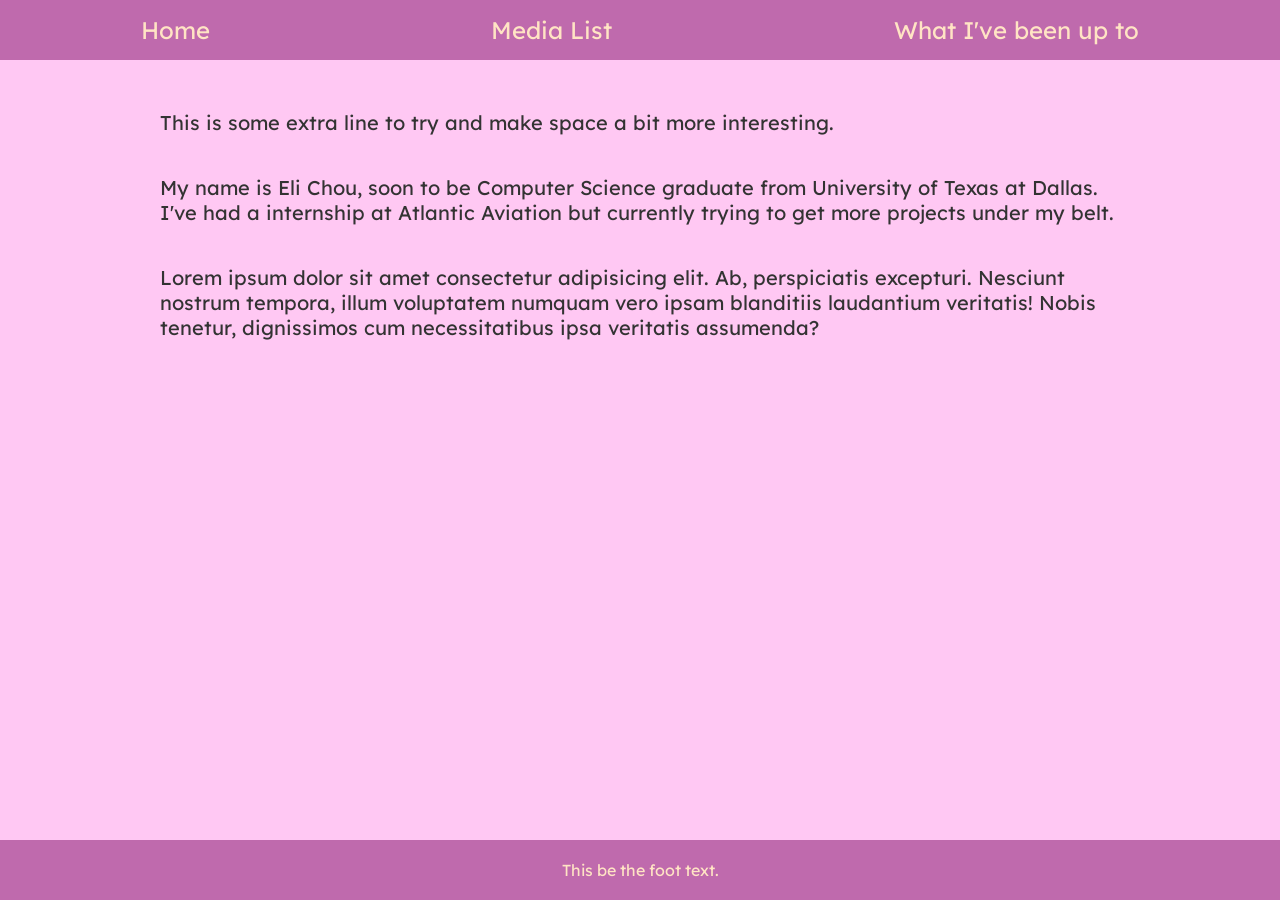
<file: index.html>
﻿<!DOCTYPE html>
<html lang="en">
<head>
    <meta charset="UTF-8">
    <meta name="viewport" content="width=device-width, initial-scale=1.0">
    <title>Eli Chou</title>
    <link rel="stylesheet" href="css/styles.css">
    <link rel="preconnect" href="https://fonts.googleapis.com">
    <link rel="preconnect" href="https://fonts.gstatic.com" crossorigin>
    <link href="https://fonts.googleapis.com/css2?family=Lexend:wght@100..900&family=Roboto:ital,wght@0,100..900;1,100..900&display=swap" rel="stylesheet">
</head>
<body>
    <div class="heading">
        <div class="heading-text home"><a href="index">Home</a></div>
        <div class="heading-text"><a href="pages/media.html">Media List</a></div>
        <div class="heading-text"><a href="pages/what-ive-been-up-to.html">What I've been up to</a></div>
    </div>

    <div class="content"> 

        <p class="content-text">This is some extra line to try and make space a bit more interesting.</p>
        <p class="content-text">My name is Eli Chou, soon to be Computer Science graduate from University of Texas at Dallas. I've had a internship at Atlantic Aviation but currently trying to get more projects under my belt.</p>
        <p class="content-text">Lorem ipsum dolor sit amet consectetur adipisicing elit. Ab, perspiciatis excepturi. Nesciunt nostrum tempora, illum voluptatem numquam vero ipsam blanditiis laudantium veritatis! Nobis tenetur, dignissimos cum necessitatibus ipsa veritatis assumenda?</p>
    </div>

    <div class="footer">
        <div class="footer-text">This be the foot text.</div>
    </div>

    
</body>
</html>
</file>
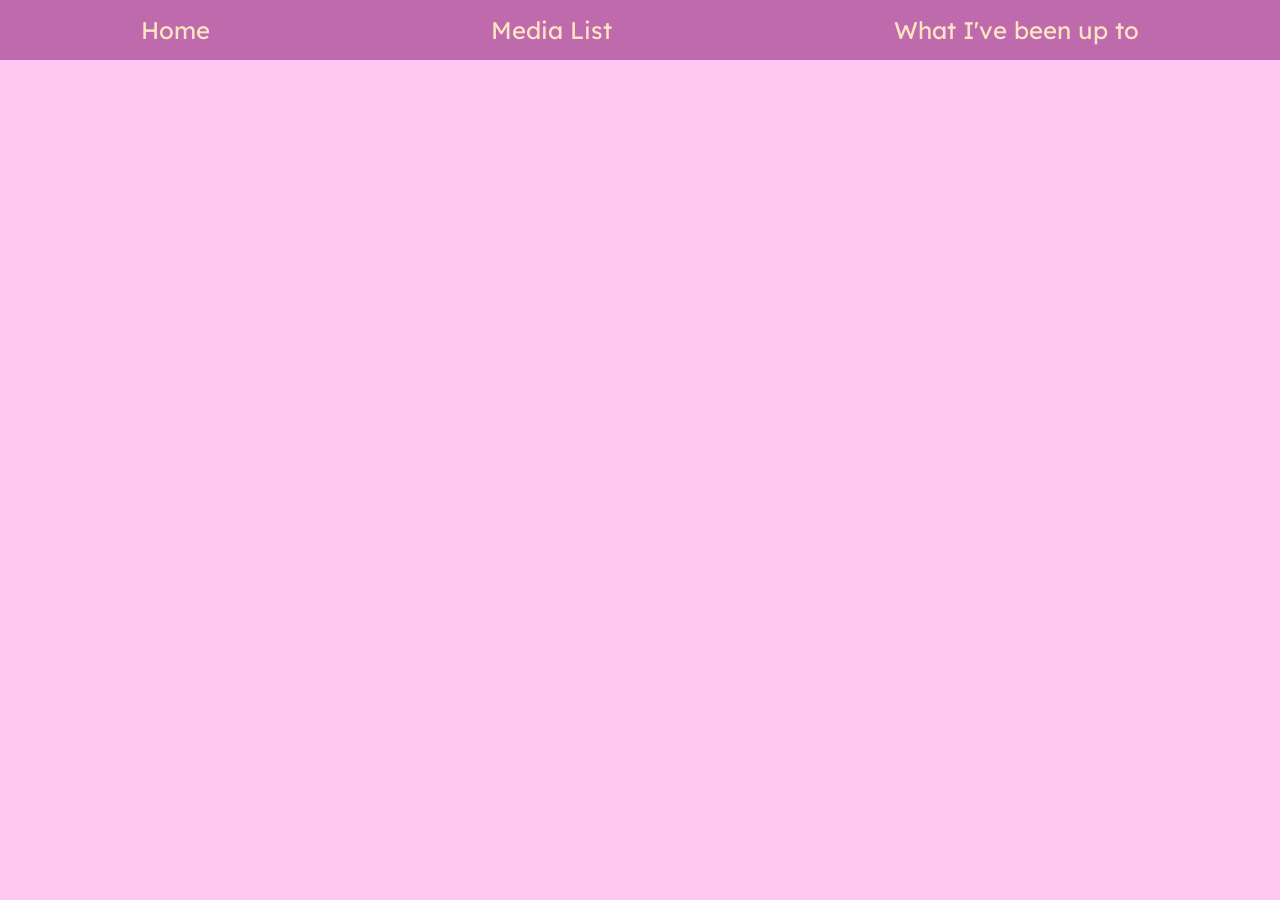
<file: pages/media.html>
<!DOCTYPE html>
<html lang="en">
<head>
    <meta charset="UTF-8">
    <meta name="viewport" content="width=device-width, initial-scale=1.0">
    <title>Media List</title>
    <link rel="stylesheet" href="../css/styles.css">

    <link rel="preconnect" href="https://fonts.googleapis.com">
    <link rel="preconnect" href="https://fonts.gstatic.com" crossorigin>
    <link href="https://fonts.googleapis.com/css2?family=Lexend:wght@100..900&family=Roboto:ital,wght@0,100..900;1,100..900&display=swap" rel="stylesheet">
</head>
<body>

    <div class="heading">
        <div class="heading-text home"><a href="../index.html">Home</a></div>
        <div class="heading-text"><a href="media.html">Media List</a></div>
        <div class="heading-text"><a href="what-ive-been-up-to.html">What I've been up to</a></div>
    </div>
    
</body>
</html>
</file>
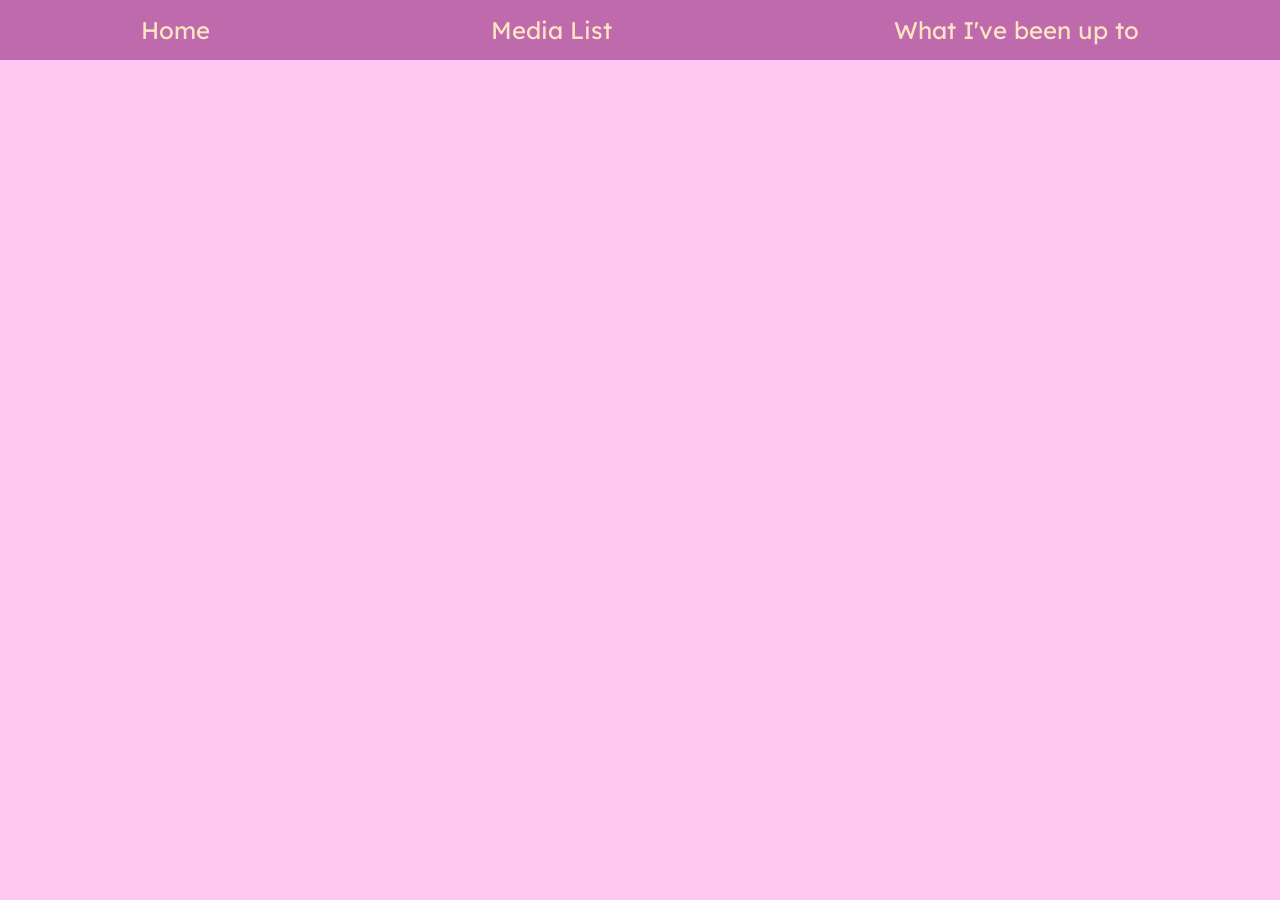
<file: pages/what-ive-been-up-to.html>
<!DOCTYPE html>
<html lang="en">
<head>
    <meta charset="UTF-8">
    <meta name="viewport" content="width=device-width, initial-scale=1.0">
    <title>What I've Been Up To</title>
    <link rel="stylesheet" href="../css/styles.css">


    <link rel="preconnect" href="https://fonts.googleapis.com">
    <link rel="preconnect" href="https://fonts.gstatic.com" crossorigin>
    <link href="https://fonts.googleapis.com/css2?family=Lexend:wght@100..900&family=Roboto:ital,wght@0,100..900;1,100..900&display=swap" rel="stylesheet">
</head>
<body>
    <div class="heading">
        <div class="heading-text home"><a href="/index">Home</a></div>
        <div class="heading-text"><a href="/pages/media.html">Media List</a></div>
        <div class="heading-text"><a href="/pages/what-ive-been-up-to.html">What I've been up to</a></div>
    </div>
    
</body>
</html>
</file>
<file: css/styles.css>
body {
    font-family: Lexend, Roboto;
    display: flex;
    flex-direction: column;
    align-items: center;
    height: 100vh;
    margin: 0;
    background-color: rgb(255, 200, 243);
}

.heading, .footer {
    display: flex;
    justify-content: space-around;
    align-items: center;
    height: 60px;
    background-color: rgb(191, 106, 173);
    color:bisque;
    align-self: stretch;
    font-size: 24px;
}

.heading-text a {
    font-size: inherit;
    text-decoration: none;
    color: inherit;
}

.heading-text a:hover{
    text-decoration: underline;
}

.content {
    font-size: 20px;
    display:flex; 
    flex-direction: column;
    align-items: flex-start;
    width: 75svw;
    padding-top: 30px;
    color: #333333;
}

.content-text {
    flex-grow: 1;
}

.footer {
    margin-top: auto;
    font-size: 16px
}
</file>
